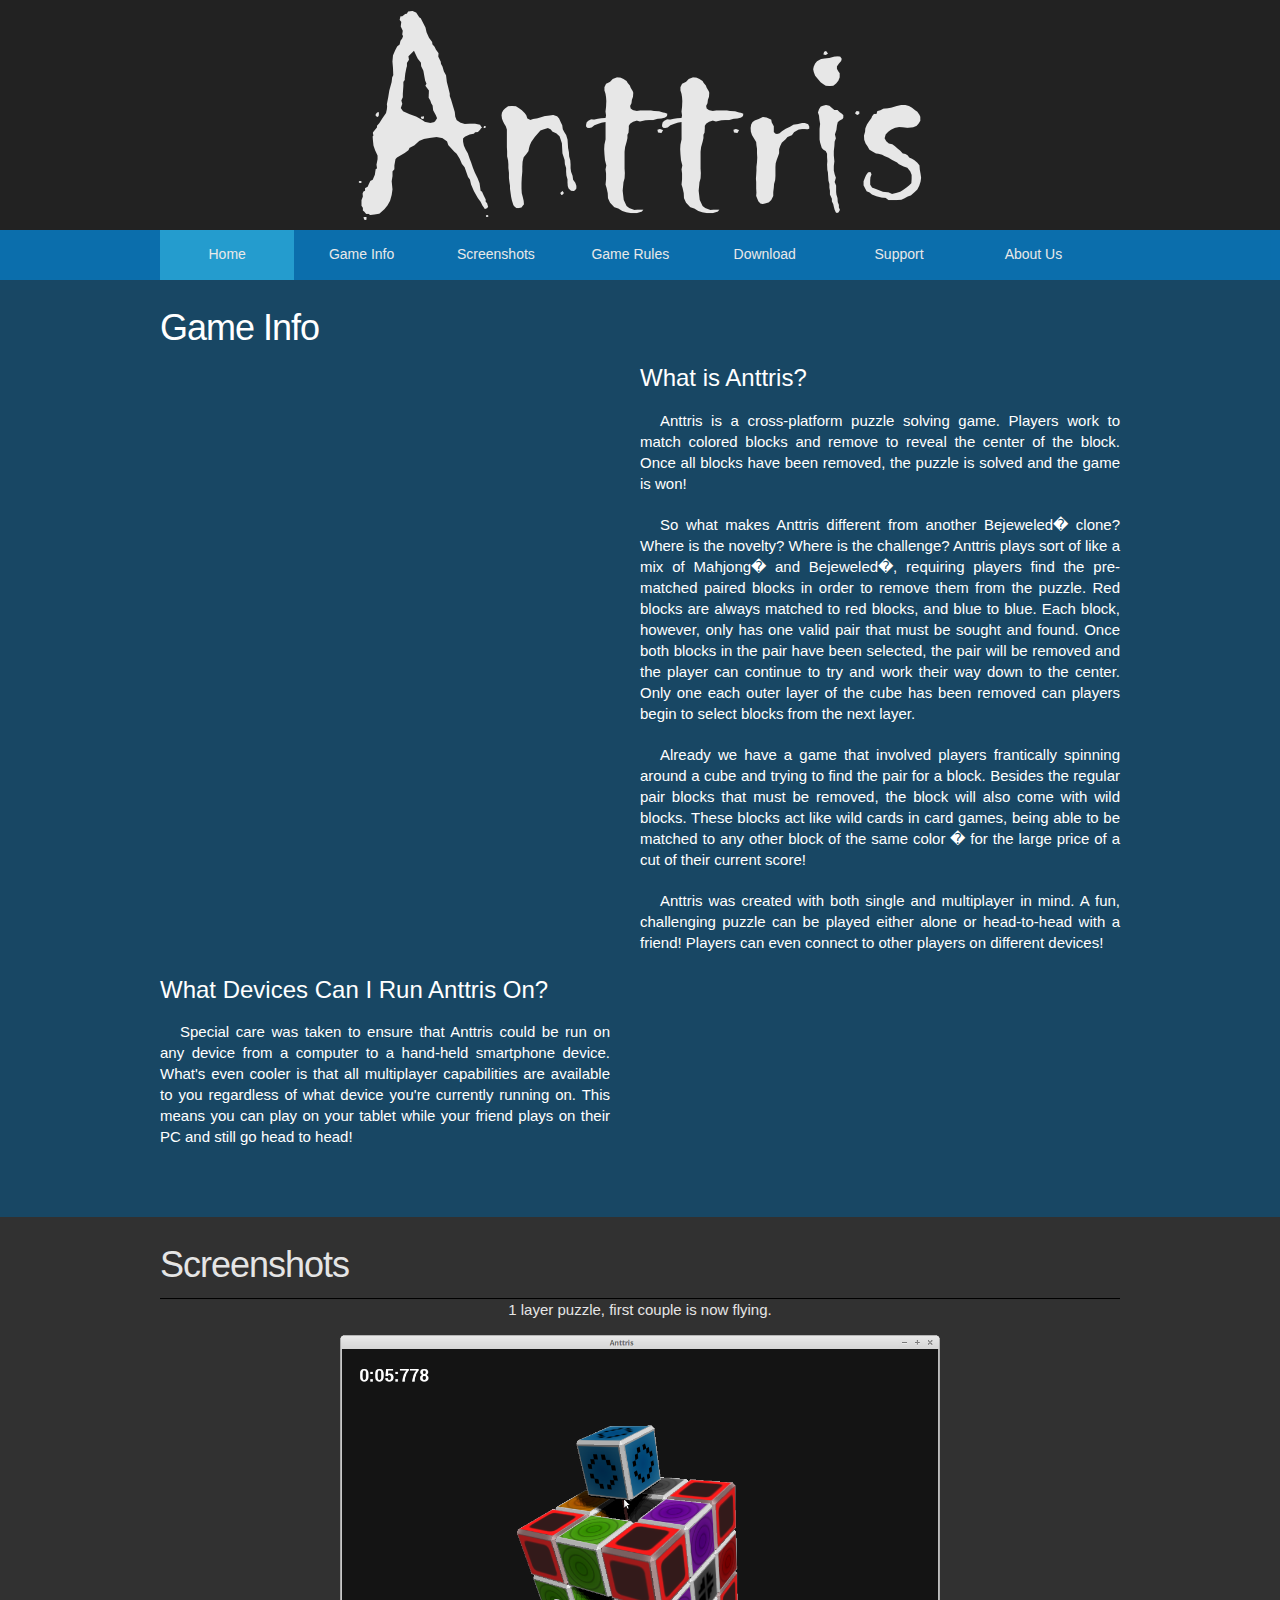
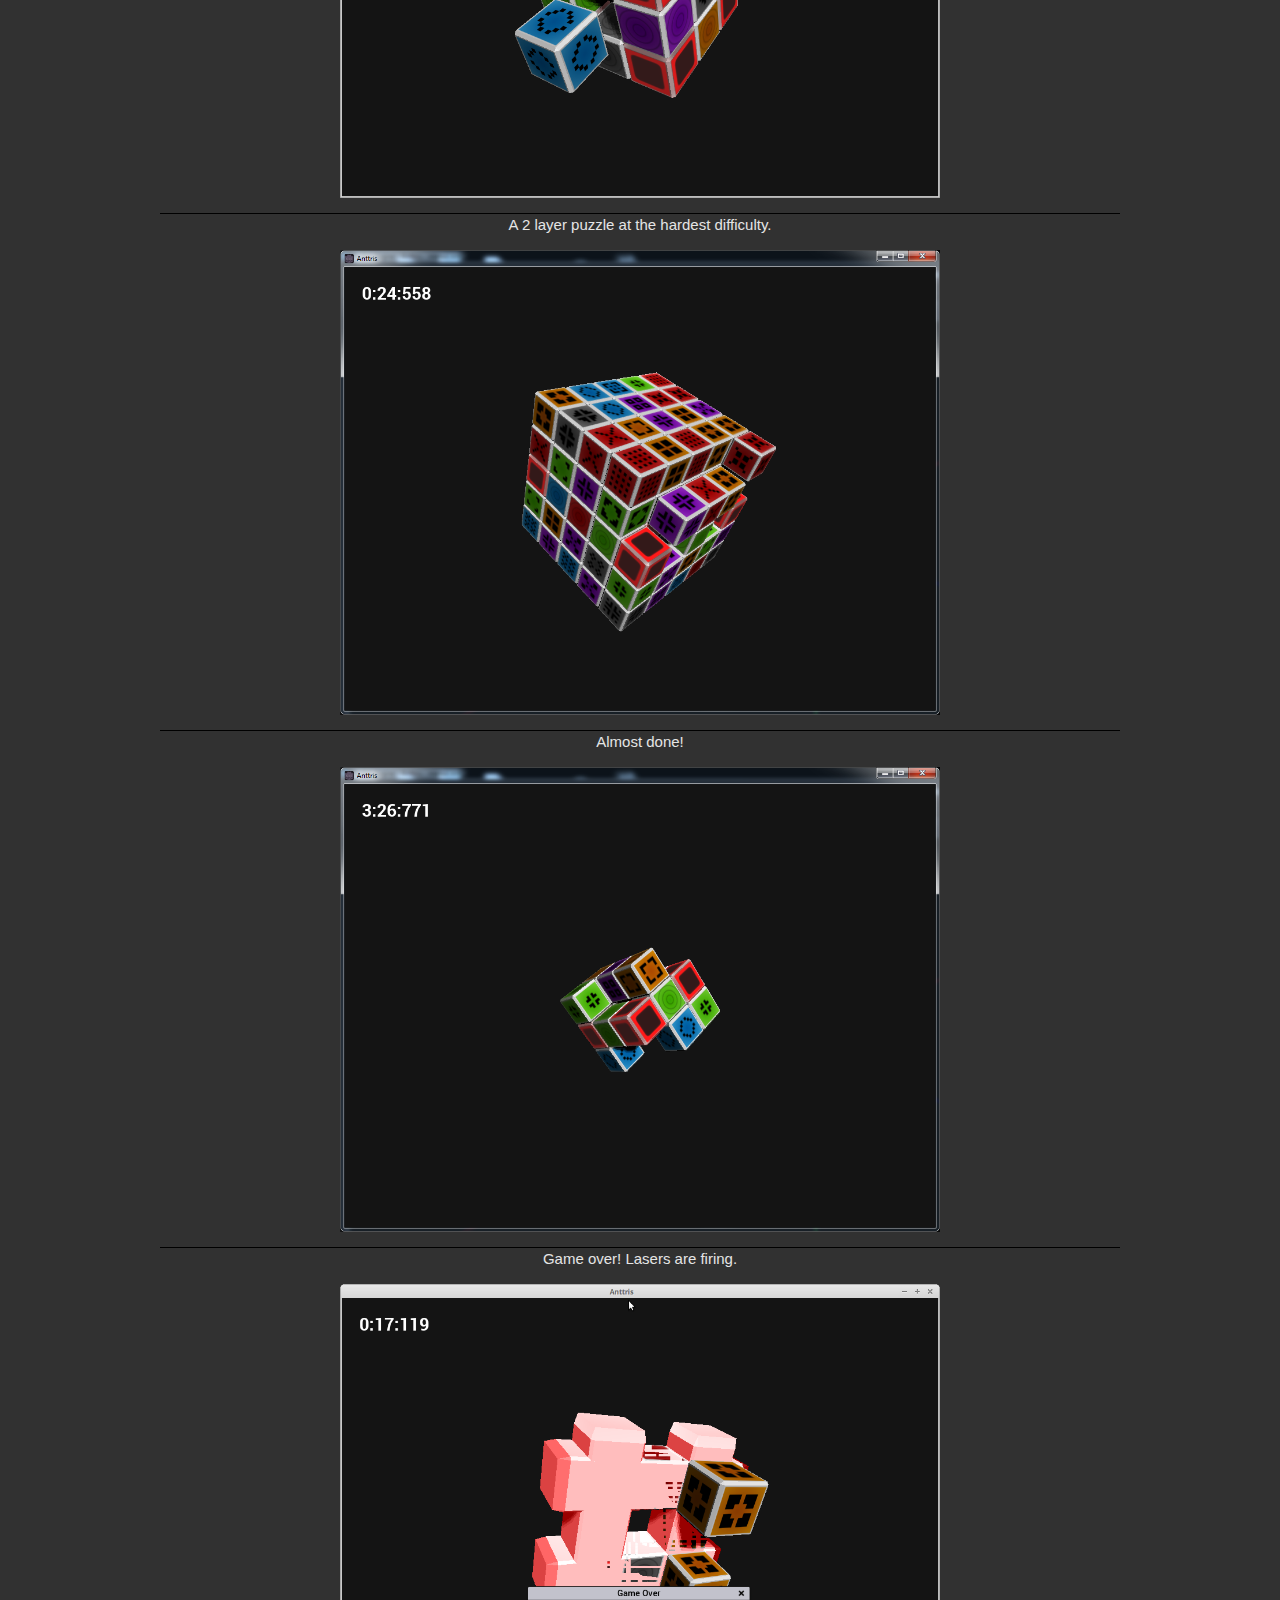
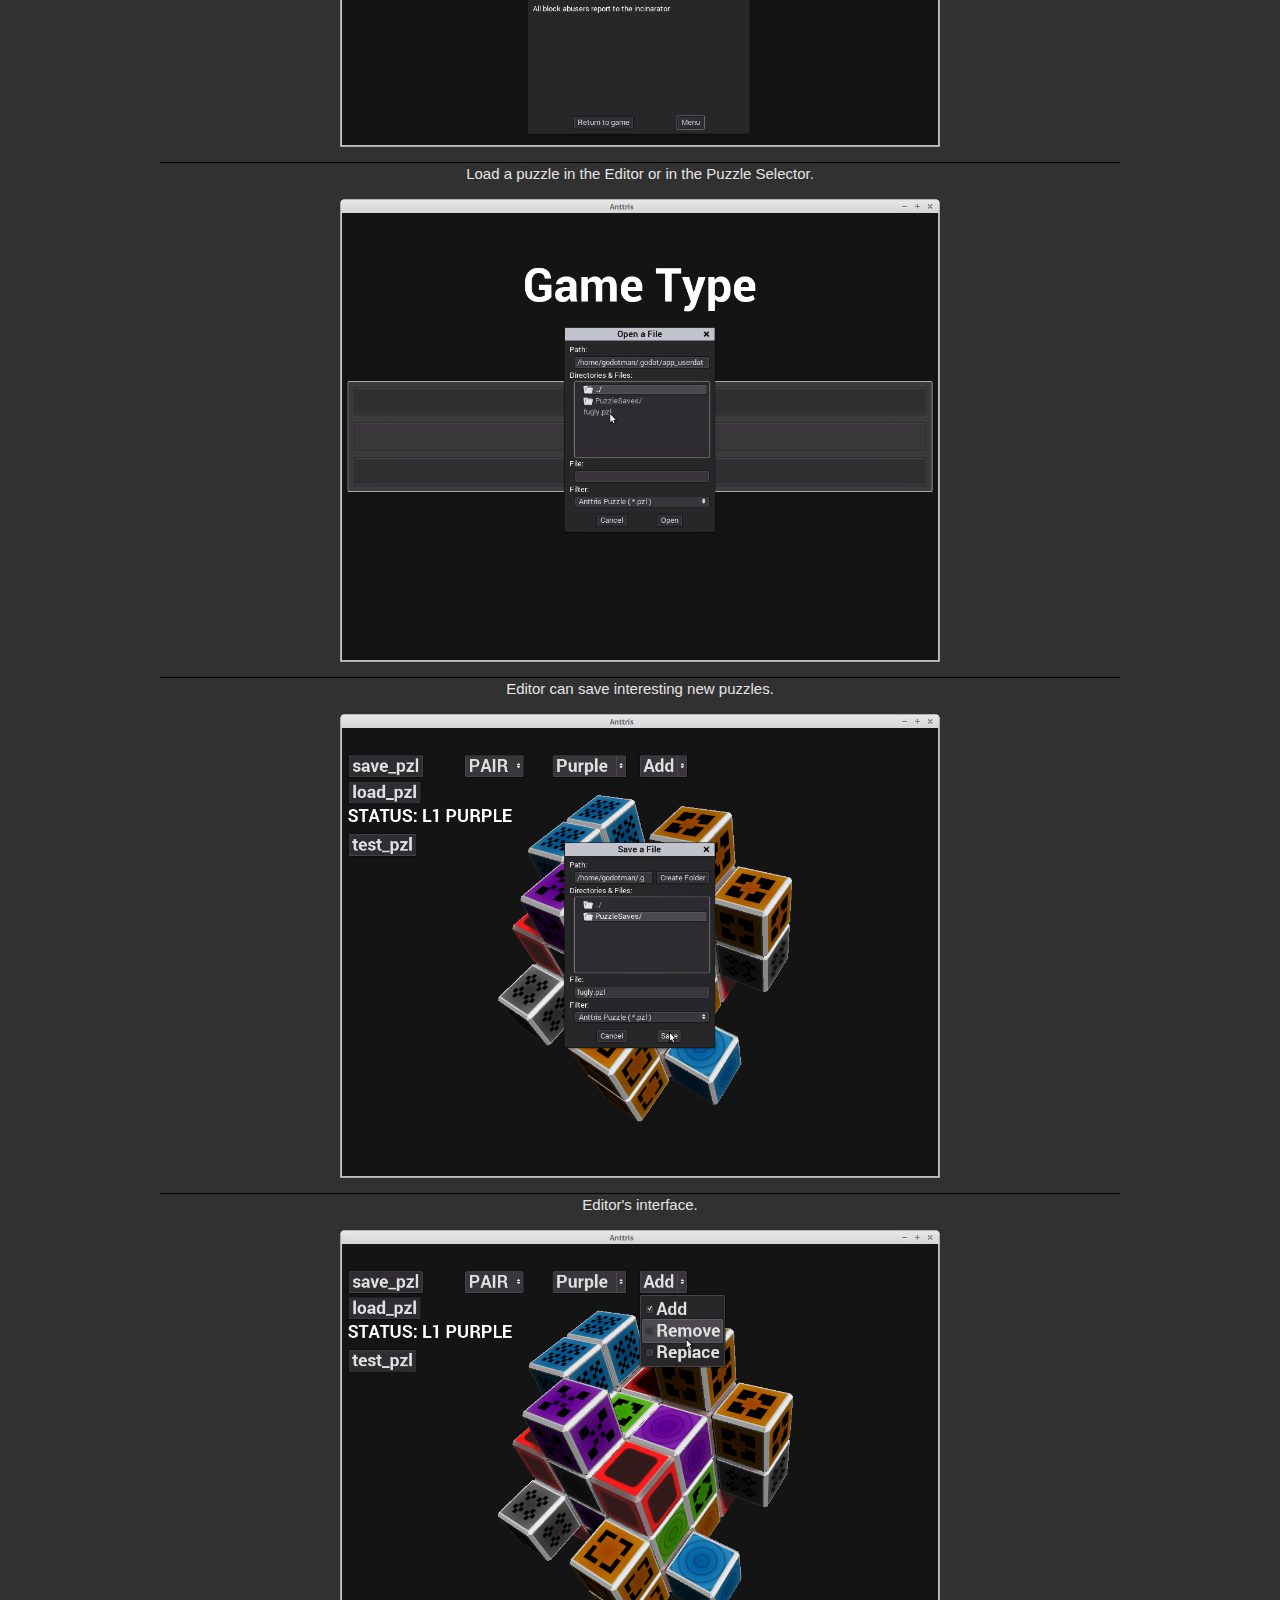
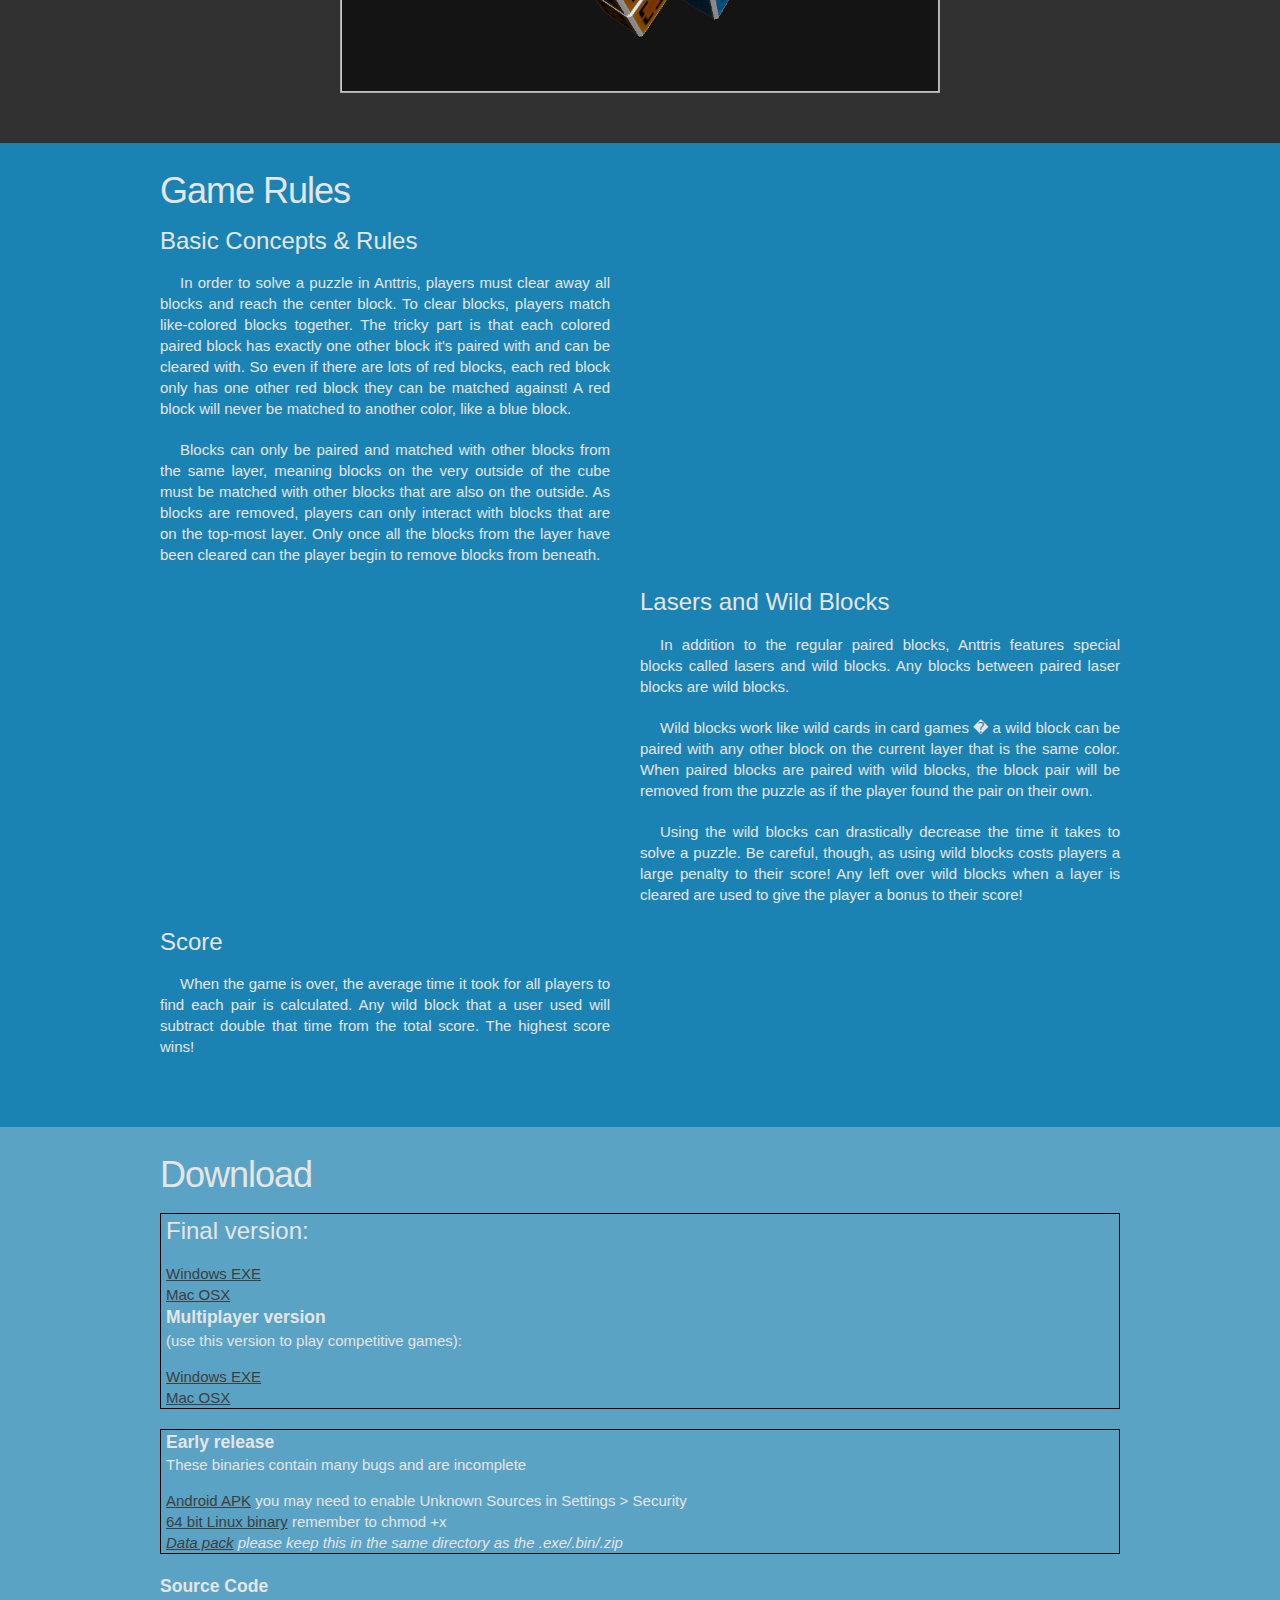
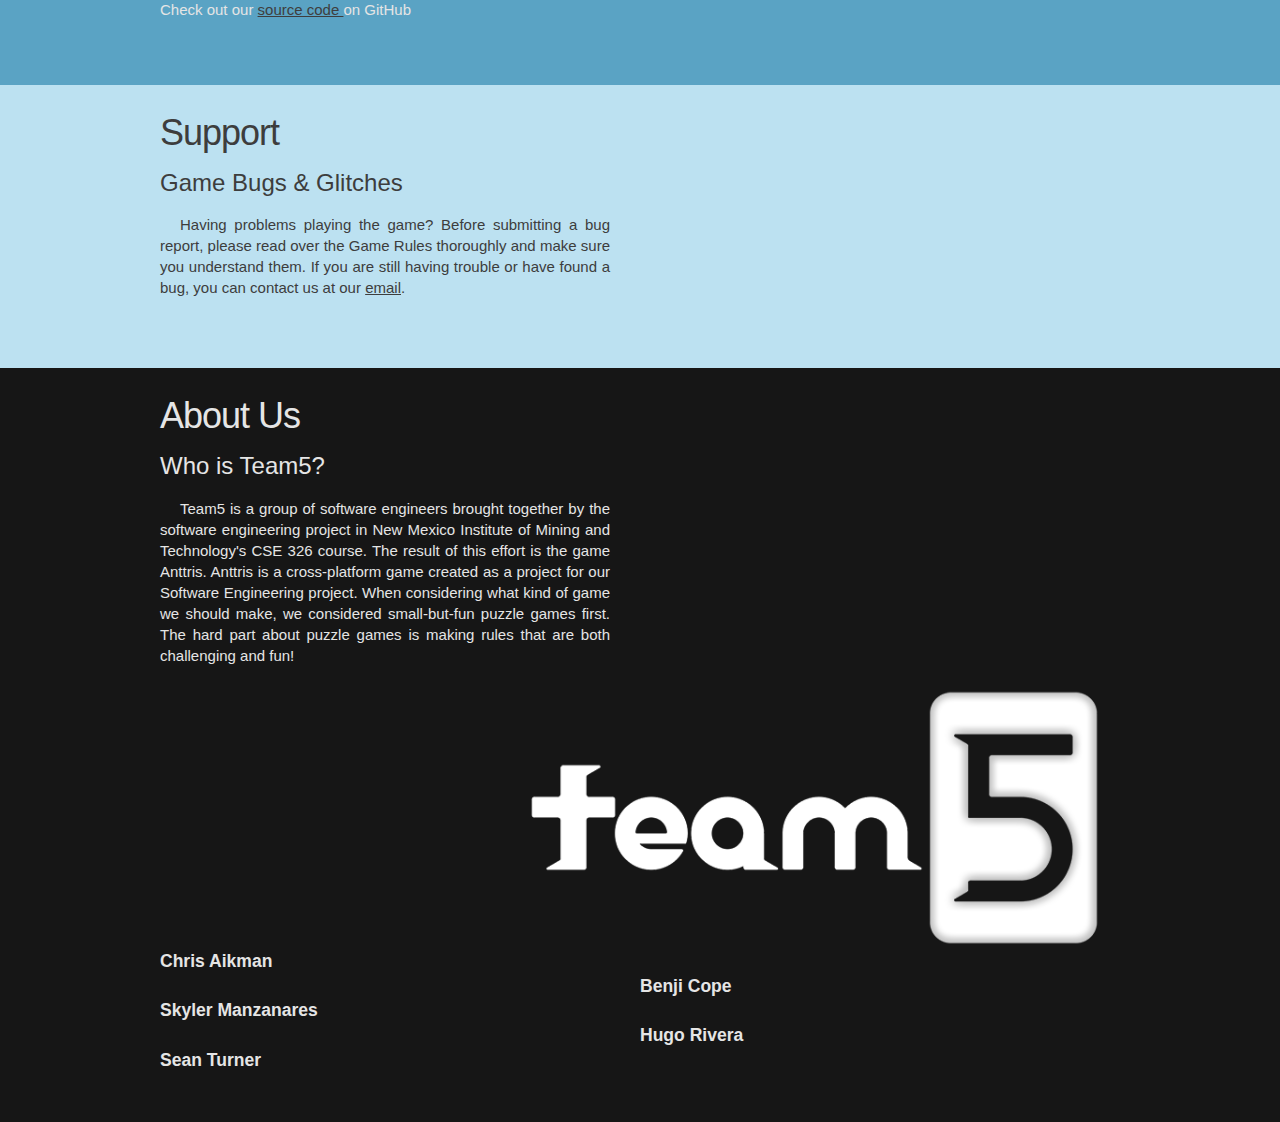
<file: index.html>
<!DOCTYPE html>
<html>
<head>
	<title>
	Anttris -- Team5
	</title>

	<meta name = "keywords" content = "Game, Blocks, Puzzle" />
	<meta name = "description" content = "Anttris game website developed by Team5." />
	<meta name="viewport" content="width=device-width">

	<link href="css/main.css" rel="stylesheet" type="text/css">
	<link href="css/normalize.css" rel="stylesheet" type="text/css">
	<link href="css/style.css" rel="stylesheet" type="text/css">
	<script type="text/javascript" src="js/jquery.min.js"></script>
	<script	src="js/jquery.smint.js" type="text/javascript" ></script>
</head>
<body>
<div class="wrap ">
	<div class="section sTop">
		<div class="inner">
		</div>
	</div>

	<div class="subMenu" >
	 	<div class="inner">
	 		<a href="#sTop" class="subNavBtn">Home</a>
	 		<a href="#s1" class="subNavBtn">Game Info</a>
			<a href="#s2" class="subNavBtn">Screenshots</a>
			<a href="#s3" class="subNavBtn">Game Rules</a>
			<a href="#s4" class="subNavBtn">Download</a>
			<a href="#s5" class="subNavBtn">Support</a>
			<a href="#s6" class="subNavBtn">About Us</a>
		</div>
	</div>


	<div class="section s1">
		<div class="inner">
			<h1>Game Info</h1>
			<div class="rightdesc">
				<h2>What is Anttris?</h2>
				<div>
					Anttris is a cross-platform puzzle solving game. Players work to match colored blocks and remove to reveal the center of the block. Once all blocks have been removed, the puzzle is solved and the game is won!
				</div>
				<div>
					So what makes Anttris different from another Bejeweled� clone? Where is the novelty? Where is the challenge? Anttris plays sort of like a mix of Mahjong� and Bejeweled�, requiring players find the pre-matched paired blocks in order to remove them from the puzzle. Red blocks are always matched to red blocks, and blue to blue. Each block, however, only has one valid pair that must be sought and found. Once both blocks in the pair have been selected, the pair will be removed and the player can continue to try and work their way down to the center. Only one each outer layer of the cube has been removed can players begin to select blocks from the next layer.
				</div>
				<div>
					Already we have a game that involved players frantically spinning around a cube and trying to find the pair for a block. Besides the regular pair blocks that must be removed, the block will also come with wild blocks. These blocks act like wild cards in card games, being able to be matched to any other block of the same color � for the large price of a cut of their current score!
				</div>
				<div>
					Anttris was created with both single and multiplayer in mind. A fun, challenging puzzle can be played either alone or head-to-head with a friend! Players can even connect to other players on different devices!
				</div>
			</div>
			<div class="clearall"></div>

			<div class="leftdesc">
				<h2>What Devices Can I Run Anttris On?</h2>
				<div>
					Special care was taken to ensure that Anttris could be run on any device from a computer to a hand-held smartphone device. What's even cooler is that all multiplayer capabilities are available to you regardless of what device you're currently running on. This means you can play on your tablet while your friend plays on their PC and still go head to head!
				</div>
			</div>
			<div class="clearall"></div>
		</div>
	</div>


	<div class="section s2">
		<div class="inner">
			<h1>Screenshots</h1>
<div class="captioned">
    <p>1 layer puzzle, first couple is now flying.</p>
    <img src="screenshots/flying.png"/>
</div>
<div class="captioned">
    <p>A 2 layer puzzle at the hardest difficulty.</p>
    <img src="screenshots/SS1.png"/>
</div>
<div class="captioned">
    <p>Almost done!</p>
    <img src="screenshots/SS2.png"/>
</div>
<div class="captioned">
    <p>Game over! Lasers are firing.</p>
    <img src="screenshots/firing_lasers.png"/>
</div>
<div class="captioned">
    <p>Load a puzzle in the Editor or in the Puzzle Selector.</p>
    <img src="screenshots/load.png"/>
</div>
<div class="captioned">
    <p>Editor can save interesting new puzzles.</p>
    <img src="screenshots/save.png"/>
</div>
<div class="captioned">
    <p>Editor's interface.</p>
    <img src="screenshots/editor.png"/>
</div>
		</div>
	</div>


	<div class="section s3">
		<div class="inner">
			<h1>Game Rules</h1>

			<div class="leftdesc">
				<h2>Basic Concepts & Rules</h2>
				<div>
					In order to solve a puzzle in Anttris, players must clear away all blocks and reach the center block. To clear blocks, players match like-colored blocks together. The tricky part is that each colored paired block has exactly one other block it's paired with and can be cleared with. So even if there are lots of red blocks, each red block only has one other red block they can be matched against! A red block will never be matched to another color, like a blue block.
				</div>
				<div>
					Blocks can only be paired and matched with other blocks from the same layer, meaning blocks on the very outside of the cube must be matched with other blocks that are also on the outside. As blocks are removed, players can only interact with blocks that are on the top-most layer. Only once all the blocks from the layer have been cleared can the player begin to remove blocks from beneath.
				</div>
			</div>
			<div class="clearall"></div>


			<div class="rightdesc">
				<h2>Lasers and Wild Blocks</h2>
				<div>
					In addition to the regular paired blocks, Anttris features special blocks called lasers and wild blocks. Any blocks between paired laser blocks are wild blocks.
				</div>
				<div>
					Wild blocks work like wild cards in card games � a wild block can be paired with any other block on the current layer that is the same color. When paired blocks are paired with wild blocks, the block pair will be removed from the puzzle as if the player found the pair on their own.
				</div>
				<div>
					Using the wild blocks can drastically decrease the time it takes to solve a puzzle. Be careful, though, as using wild blocks costs players a large penalty to their score! Any left over wild blocks when a layer is cleared are used to give the player a bonus to their score!
				</div>
			</div>
			<div class="clearall"></div>

			<div class="leftdesc">
				<h2>Score</h2>
				<div>
					When the game is over, the average time it took for all players to find each pair is calculated. Any wild block that a user used will subtract double that time from the total score. The highest score wins!
				</div>
			</div>
			<div class="clearall"></div>

		</div>
		<div class="clearall"></div>
	</div>

	<div class="section s4">
		<div class="inner">
			<h1>Download</h1>
		        <div class="mdframed">
                            <h2> Final version: </h2>
                        <ul>
                            <li><a href="downloads/master/MasterPC.zip">Windows EXE</a></li>
                            <li><a href="downloads/master/MasterMac.zip">Mac OSX</a></li>
                        </ul>

                        <h3>Multiplayer version</h3> <p>(use this version to play competitive games):</p>
                        <ul>
                            <li><a href="downloads/mpversion/AnttrisMPDemo.exe">Windows EXE</a></li>
                            <li><a href="downloads/mpversion/MacMP.zip">Mac OSX</a></li>
                        </ul>
                        </div>


                        <div class="mdframed">
                            <h3> Early release</h3> <p>These binaries contain many bugs and are incomplete</p>
                        <ul>
                            <li><a href="downloads/preprealpha/Anttris.apk">Android APK</a> you may need to enable Unknown Sources in Settings &gt; Security</li>
                            <li><a href="downloads/preprealpha/Anttris.bin">64 bit Linux binary</a> remember to chmod +x</li>
                            <li><em><a href="downloads/preprealpha/data.pck">Data pack</a> please keep this in the same directory as the .exe/.bin/.zip</em></li>
                        </ul>
                        </div>


                        <h3>Source Code</h3>
                        <p>Check out our <a href="https://github.com/GameWizards/anttris">source code </a>on GitHub</p>

		</div>
	</div>

	<div class="section s5">
		<div class="inner">
			<h1>Support</h1>

			<div class="leftdesc">
				<h2>Game Bugs & Glitches</h2>
				<div>
					Having problems playing the game? Before submitting a bug report, please read over the Game Rules thoroughly and make sure you understand them. If you are still having trouble or have found a bug, you can contact us at our <a href="mailto:caikman@nmt.net">email</a>.
				</div>
			</div>
			<div class="clearall"></div>
		</div>
	</div>

	<div class="section s6">
		<div class="inner ">
			<h1>About Us</h1>

			<div class="leftdesc">
				<h2>Who is Team5?</h2>
				<div>
					Team5 is a group of software engineers brought together by the software engineering project in New Mexico Institute of Mining and Technology's CSE 326 course. The result of this effort is the game Anttris. Anttris is a cross-platform game created as a project for our Software Engineering project. When considering what kind of game we should make, we considered small-but-fun puzzle games first. The hard part about puzzle games is making rules that are both challenging and fun!
				</div>
			</div>
			<div style="float: right;"><img  src="images/Team5.png" width="300" /></div>
			<div class="clearall"></div>

			<div class="leftdesc">
				<h3>Chris Aikman</h3>
				<!--div>
					I am a senior at New Mexico Institute of Mining and Technology, majoring in Computer Science.
				</div--!>
			</div>
			<div class="clearall"></div>

			<div class="rightdesc">
				<h3>Benji Cope</h3>
				<!--div>
					I am bobcope.
				</div--!>
			</div>
			<div class="clearall"></div>

			<div class="leftdesc">
				<h3>Skyler Manzanares</h3>
				<!--div>
					I am bobanerez.
				</div--!>
			</div>
			<div class="clearall"></div>

			<div class="rightdesc">
				<h3>Hugo Rivera</h3>
				<!--div>
					I am bobivera.
				</div--!>
			</div>
			<div class="clearall"></div>

			<div class="leftdesc">
				<h3>Sean Turner</h3>
				<!--div>
					I am bobturner.
				</div--!>
			</div>
			<div class="clearall"></div>
		</div>
	</div>

</div>

<script type="text/javascript">
	$(function () {
		$( ".section" ).not( ".sTop" );//.css( "min-height", $( window ).height() - $( ".subMenu" ).height() );
		$('.subMenu').smint({
			'scrollSpeed' : 1000
		});
	});
</script>

</body>
</html>
</file>
<file: css/main.css>
/*! HTML5 Boilerplate v5.0.0 | MIT License | http://h5bp.com/ */

/*
 * What follows is the result of much research on cross-browser styling.
 * Credit left inline and big thanks to Nicolas Gallagher, Jonathan Neal,
 * Kroc Camen, and the H5BP dev community and team.
 */

/* ==========================================================================
   Base styles: opinionated defaults
   ========================================================================== */

html {
    color: #222;
    font-size: 1em;
    line-height: 1.4;
}

/*
 * Remove text-shadow in selection highlight:
 * https://twitter.com/miketaylr/status/12228805301
 *
 * These selection rule sets have to be separate.
 * Customize the background color to match your design.
 */

::-moz-selection {
    background: #b3d4fc;
    text-shadow: none;
}

::selection {
    background: #b3d4fc;
    text-shadow: none;
}

/*
 * A better looking default horizontal rule
 */

hr {
    display: block;
    height: 1px;
    border: 0;
    border-top: 1px solid #ccc;
    margin: 1em 0;
    padding: 0;
}

/*
 * Remove the gap between audio, canvas, iframes,
 * images, videos and the bottom of their containers:
 * https://github.com/h5bp/html5-boilerplate/issues/440
 */

audio,
canvas,
iframe,
img,
svg,
video {
    vertical-align: middle;
}

/*
 * Remove default fieldset styles.
 */

fieldset {
    border: 0;
    margin: 0;
    padding: 0;
}

/*
 * Allow only vertical resizing of textareas.
 */

textarea {
    resize: vertical;
}

/* ==========================================================================
   Browser Upgrade Prompt
   ========================================================================== */

.browserupgrade {
    margin: 0.2em 0;
    background: #ccc;
    color: #000;
    padding: 0.2em 0;
}

/* ==========================================================================
   Author's custom styles
   ========================================================================== */

















/* ==========================================================================
   Helper classes
   ========================================================================== */

/*
 * Hide visually and from screen readers:
 * http://juicystudio.com/article/screen-readers-display-none.php
 */

.hidden {
    display: none !important;
    visibility: hidden;
}

/*
 * Hide only visually, but have it available for screen readers:
 * http://snook.ca/archives/html_and_css/hiding-content-for-accessibility
 */

.visuallyhidden {
    border: 0;
    clip: rect(0 0 0 0);
    height: 1px;
    margin: -1px;
    overflow: hidden;
    padding: 0;
    position: absolute;
    width: 1px;
}

/*
 * Extends the .visuallyhidden class to allow the element
 * to be focusable when navigated to via the keyboard:
 * https://www.drupal.org/node/897638
 */

.visuallyhidden.focusable:active,
.visuallyhidden.focusable:focus {
    clip: auto;
    height: auto;
    margin: 0;
    overflow: visible;
    position: static;
    width: auto;
}

/*
 * Hide visually and from screen readers, but maintain layout
 */

.invisible {
    visibility: hidden;
}

/*
 * Clearfix: contain floats
 *
 * For modern browsers
 * 1. The space content is one way to avoid an Opera bug when the
 *    `contenteditable` attribute is included anywhere else in the document.
 *    Otherwise it causes space to appear at the top and bottom of elements
 *    that receive the `clearfix` class.
 * 2. The use of `table` rather than `block` is only necessary if using
 *    `:before` to contain the top-margins of child elements.
 */

.clearfix:before,
.clearfix:after {
    content: " "; /* 1 */
    display: table; /* 2 */
}

.clearfix:after {
    clear: both;
}

/* ==========================================================================
   EXAMPLE Media Queries for Responsive Design.
   These examples override the primary ('mobile first') styles.
   Modify as content requires.
   ========================================================================== */

@media only screen and (min-width: 35em) {
    /* Style adjustments for viewports that meet the condition */
}

@media print,
       (-o-min-device-pixel-ratio: 5/4),
       (-webkit-min-device-pixel-ratio: 1.25),
       (min-resolution: 120dpi) {
    /* Style adjustments for high resolution devices */
}

/* ==========================================================================
   Print styles.
   Inlined to avoid the additional HTTP request:
   http://www.phpied.com/delay-loading-your-print-css/
   ========================================================================== */

@media print {
    *,
    *:before,
    *:after {
        background: transparent !important;
        color: #000 !important; /* Black prints faster:
                                   http://www.sanbeiji.com/archives/953 */
        box-shadow: none !important;
        text-shadow: none !important;
    }

    a,
    a:visited {
        text-decoration: underline;
    }

    a[href]:after {
        content: " (" attr(href) ")";
    }

    abbr[title]:after {
        content: " (" attr(title) ")";
    }

    /*
     * Don't show links that are fragment identifiers,
     * or use the `javascript:` pseudo protocol
     */

    a[href^="#"]:after,
    a[href^="javascript:"]:after {
        content: "";
    }

    pre,
    blockquote {
        border: 1px solid #999;
        page-break-inside: avoid;
    }

    /*
     * Printing Tables:
     * http://css-discuss.incutio.com/wiki/Printing_Tables
     */

    thead {
        display: table-header-group;
    }

    tr,
    img {
        page-break-inside: avoid;
    }

    img {
        max-width: 100% !important;
    }

    p,
    h2,
    h3 {
        orphans: 3;
        widows: 3;
    }

    h2,
    h3 {
        page-break-after: avoid;
    }
}
</file>
<file: css/style.css>
* {margin: 0; padding: 0; outline: 0;}

h1, h2 {
	font-family: 'Open Sans', sans-serif;
	font-weight: 300;
	margin:0 0 15px 0;
}

h1 {
	font-size: 36px;
	letter-spacing: -1px;
	line-height: 100%;
}

h2 {
	font-size: 24px;
}

p {
	margin: 0 0 15px 0;
}

.clear {
	clear: both;
}

.wrap {
	width: 100%;
	max-width: 1600px;
	min-width: 960px;
	z-index: 10;
	position: relative;
	margin: 0 auto;
	padding: 0;

}

.section {
	width: 100%;
	max-width: 1600px;
	min-width: 960px;
	z-index: 10;
	position: relative;
	margin: 0 auto;
	padding: 0 0 20px 0;
}

.inner {
	width: 960px;
	margin: 0 auto;
	position: relative;
	min-height: 50px;
	padding:30px 0;
	font-size: 15px;
	font-family: 'Open Sans', sans-serif;
	font-weight: 300;
}

.inner:after {
	  content: "";
	  display: table;
	  clear: both;
}

.subMenu .inner {
	padding:0;
	font-weight: 400;
	margin: 0 auto;
}

.end {
	margin: 0;
}

.clearall {
	clear: both;
}

.leftdesc {
	float: left;
	width: 450px;
}

.rightdesc {
	float: right;
	width: 480px;
}

.rightdesc div, .leftdesc div {
	text-indent: 20px;
	margin-bottom: 20px;
	text-align: justify;
}

img {
    width: 600px;
    max-width: 100%;
}

div.captioned {
    margin-top: 15px;
    text-align: center;
    border-top: 1px solid black;
}

ul {
    list-style-type: none;
}

.mdframed {
    border: 1px solid black;
    margin: 20px 0;
    padding: 0 5px;
}

/* all elements with color & background */

body {
	font-family: Helvetica, Arial, Verdana, sans-serif;
	color: #e5e5e5;
	font-size: 12px;
	background:#222;
}


a {
	color: #3e3e3e;
}

.subMenu {
	height: 50px;
	z-index: 1000;
	width: 100%;
	background: #0977bc;
	opacity: .9;
}


.subNavBtn {
	display: block;
	height: 35px;
	width: 10%;
	float: left;
	margin: 0px 0px 0 0;
	text-decoration: none;
	font-size: 14px;
	padding: 15px 2% 0 2%;
	text-align: center;

	color: #fff;
}
.subMenu a:hover {
	background: #1783c7;
}

.active {
	background: #25aae1;
}

/* SECTIONS */
.sTop {
	min-height: 130px;
	color:#d3d3d3;
        background: url('../images/Anttris.png') center no-repeat;
	padding: 50px 0;
}

.s1 {
	background:#184764;
	color:#fff;

}

.s2 {
	background: #313131;
}
.s2 a {
	color: #fff;
}

.s3 {
	background: #1b83b3;
}

.s4 {
	background: #5aa3c4;
}

.s5 {
	background: #bce1f1;
	color: #3d3d3d;
}

.s6 {
	background: #161616;
}
.s6 a {
	color: #44E;
}




























/* Mobile */

@media screen and (max-width: 959px) {

.sTop {
  background: url('../images/Anttris.png') no-repeat;
  background-size:contain;
}

.rightdesc, .leftdesc {
    min-width: 0;
    width: auto;
}

.wrap {
		width: 100%;
		max-width: 640px;
		min-width: 320px;
		z-index: 10;
		position: relative;
		margin: 0 auto;
		padding: 0;

}

.codeImg {
	display: none;
}

.col-1-1, .col-1-3, .col-2-3, .col-1-2 {
	width: 100%;
	float: left;
	margin: 0 auto;
	max-width: 800px;
}

.inner {
	width:90%;
	padding:0 5%;
}

.section {

	min-width: 320px;
}

.section .inner {
	padding:20px 5%;
}

.sTop {
	text-align: center;
	padding: 15px 0;
}



.subMenu {
	position: relative;
	min-height: 50px;
	z-index: 1000;
	width: 100%;
	max-width: 640px;
	min-width: 320px;


}

.subMenu .inner {
	/* width: 100% ; */
	padding: 0;
}
.subNavBtn {

	font-size: 12px;



}


.s1, .s3 {
	padding:  0px 0 0 0;
}



.logo{
	margin:0;
	width: 30%;
}



h1.title {
	font-size: 28px;
}

h2.subtitle {
	font-size: 18px;
	font-weight: 400;
}
.s1, .s3, .s4, .s5 {
	background-image: none;
}

}

@media screen and (max-width: 640px) {

.logo{
	width: 30%
}
.wrap {

		max-width: 480px;


}


.sTop {

}

.logo{
	width: 30%;
	height: auto;
}

.subNavBtn {
	display: block;
	height: 28px;
	width: 21%;
	float: left;
	margin: 0px 0px 0 0;
	text-decoration: none;
	font-size: 12px;
	padding: 15px 2% 0 2%;
	text-align: center;


}

.twWrap {
	right:none;
	left:0;

}

.subMenu {
	height: 90px;
	/*top: 356px;*/
	max-width: 480px;

}

.homeNews {
	padding: 120px 0 0 0;
}

}




@media screen and(min-width: 330px) and (max-width: 480px) {
.wrap {

		max-width: 320px;


}
.sTop {

}

.s1 {
	height: auto;
	background-image: none;
	}

h1.title {
	font-size: 28px;
	width: 48%
}


.sTop .txtCenter h1, .sTop .txtCenter h2, .sTop .txtCenter p {
	float: left;
}

.logo {
	margin:0px 0 30px 0;
	width:48%;
	height: auto;
	max-width: 271px;
	float:left;

	}

	.subMenu {
		top:290px;
		max-width: 320px;
	}

.fxd{
	top: none!!important;

	bottom:0!important;
}

p.header{
	font-size: 32px;
}

}




@media screen and (max-width: 480px) {
.inner {
	font-size: 16px;
}
.sTop {

}

.s1 {
	height: auto;
	background-image: none;
	}

h1.title {
	font-size: 28px;
	width: 90%;
	margin: 0 auto 15px auto;
	float: none;
	padding: 0;
}


.sTop .txtCenter h1, .sTop .txtCenter h2, .sTop .txtCenter p {
	float: none;
}


.subNavBtn {
	display: block;
	height: 35px;
	width: 21%;
	float: left;
	margin: 0px 0px 0 0;
	text-decoration: none;
	font-size: 12px;
	padding: 10px 2% 0 2%;
	text-align: center;
	line-height: 110%;


}


.logo {
	margin:0px 0 20px 0;
	width:28%;
	height: auto;
	max-width: 271px;
	float:none;

	}

	.subMenu {
		/*top:290px;*/
	}

.fxd{
	top: none!!important;

	bottom:0!important;
}

p.header{
	font-size: 32px;
}

.s5 {
	background-image: none;
}

}
</file>
